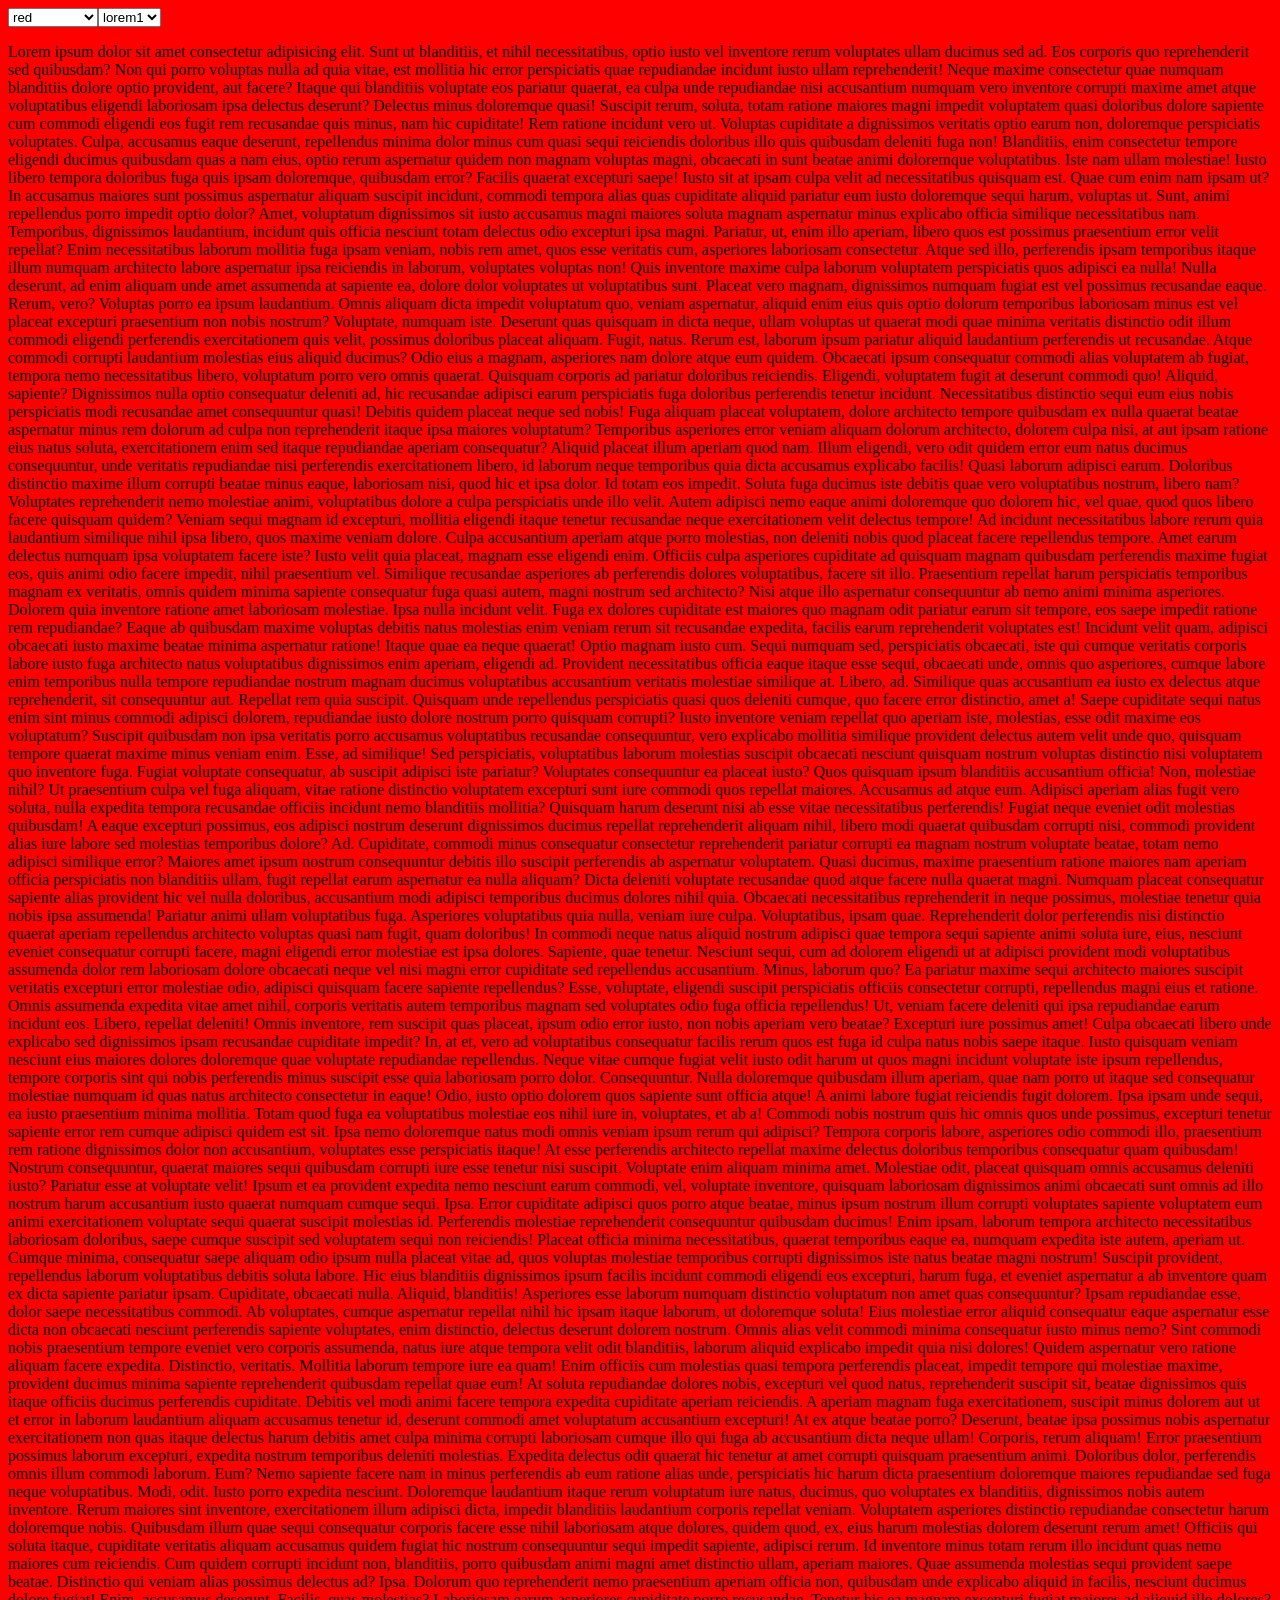
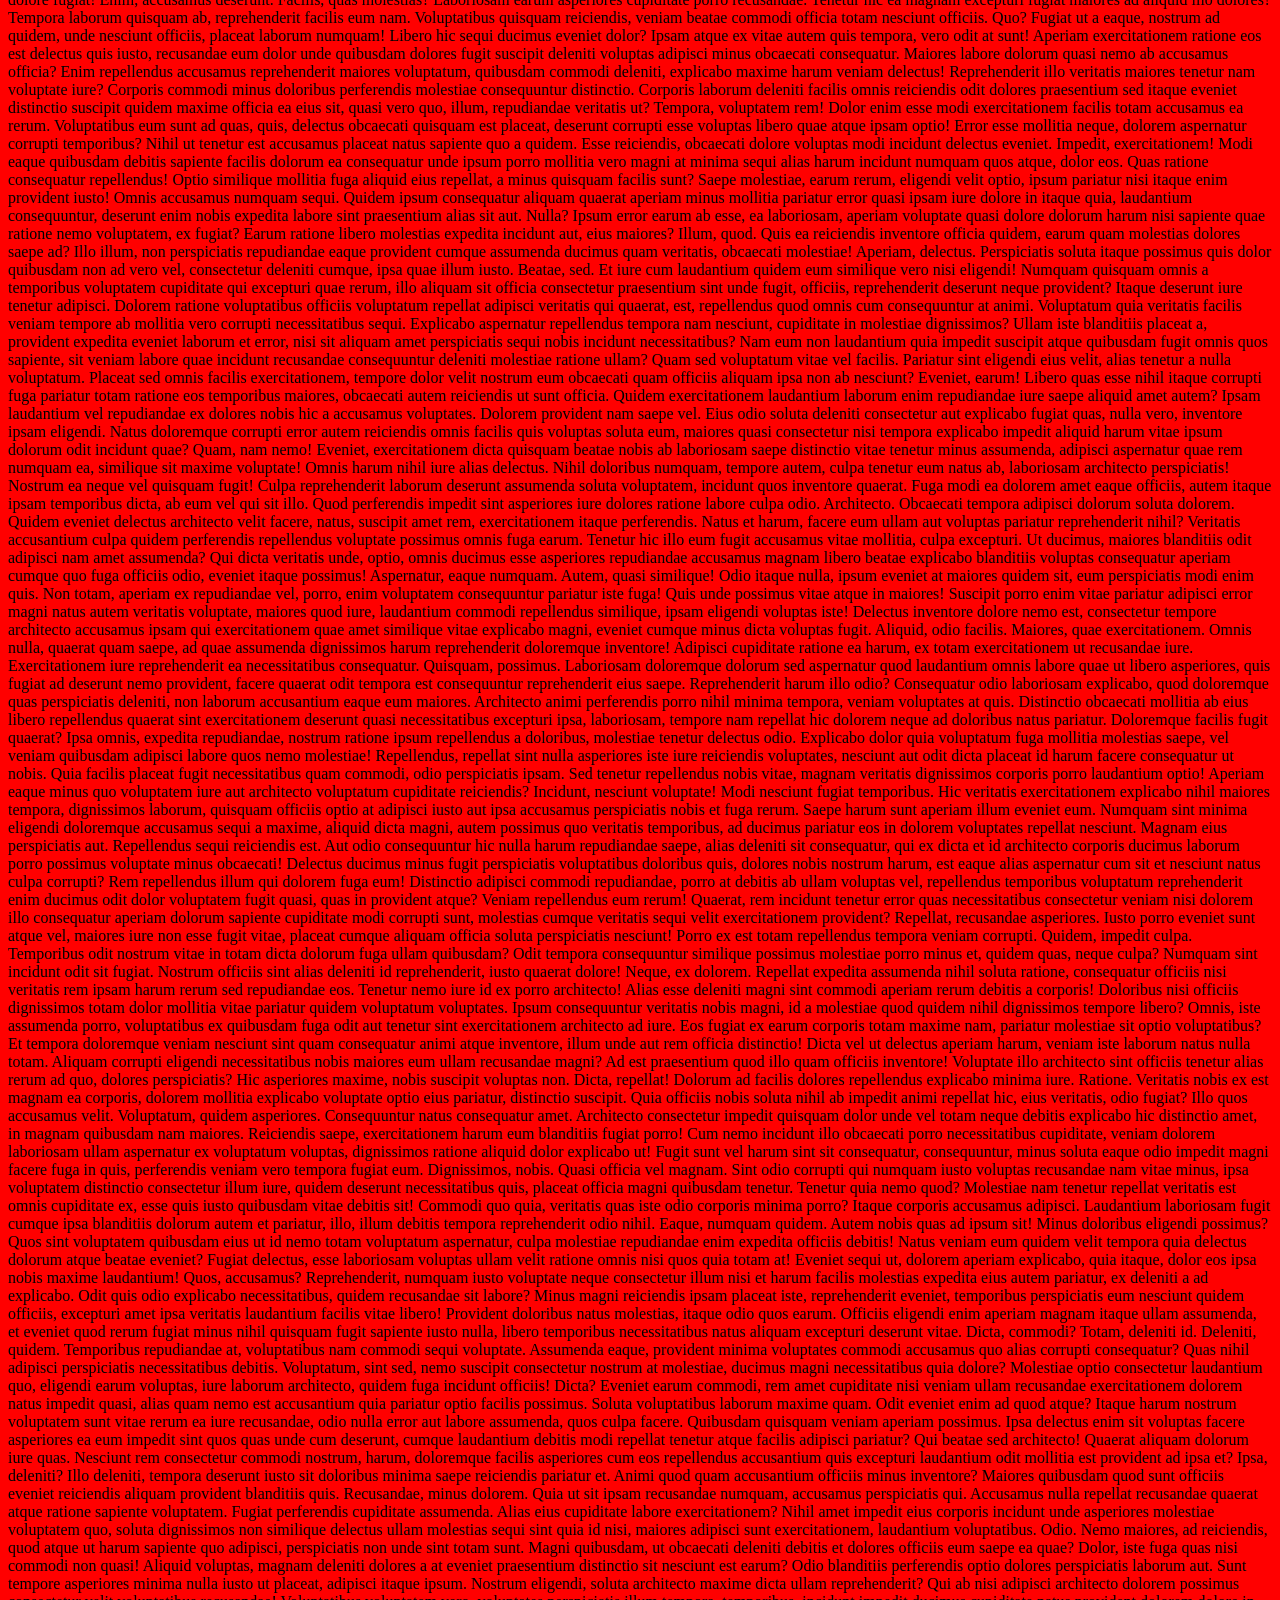
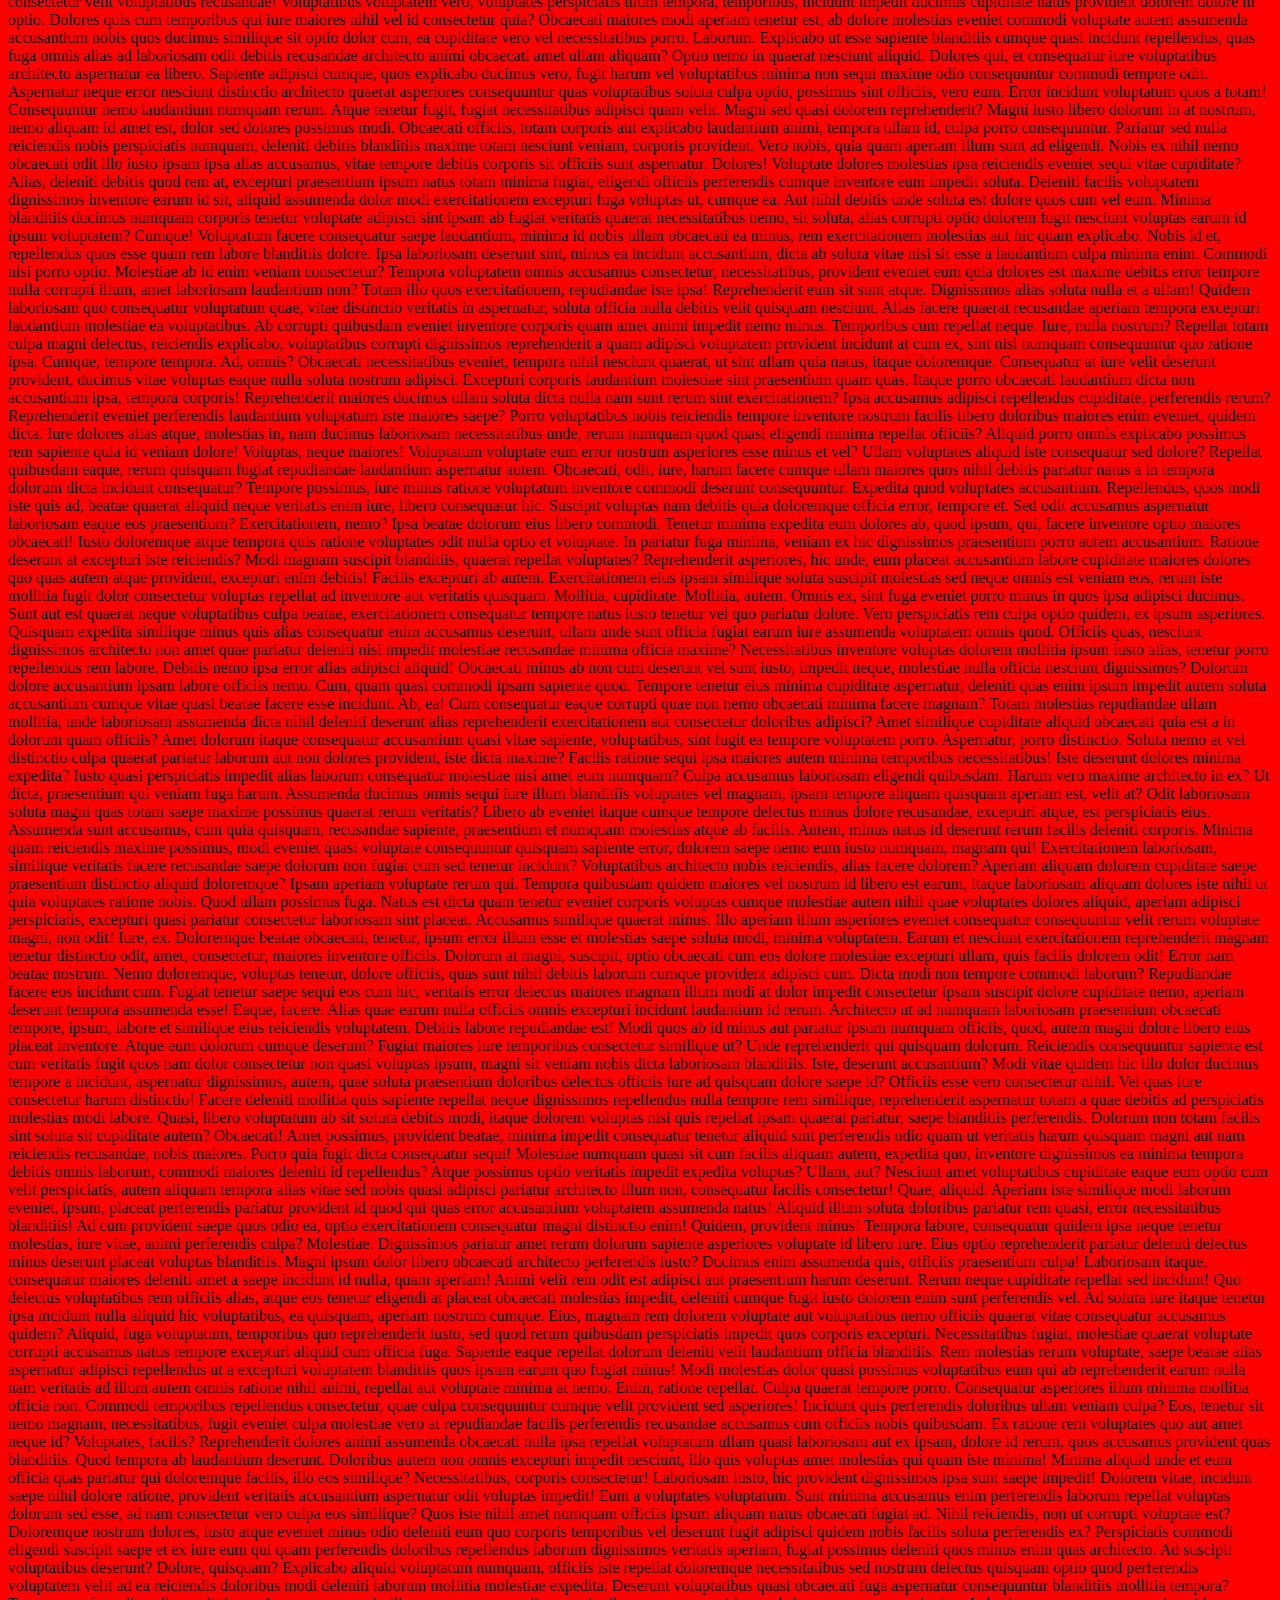
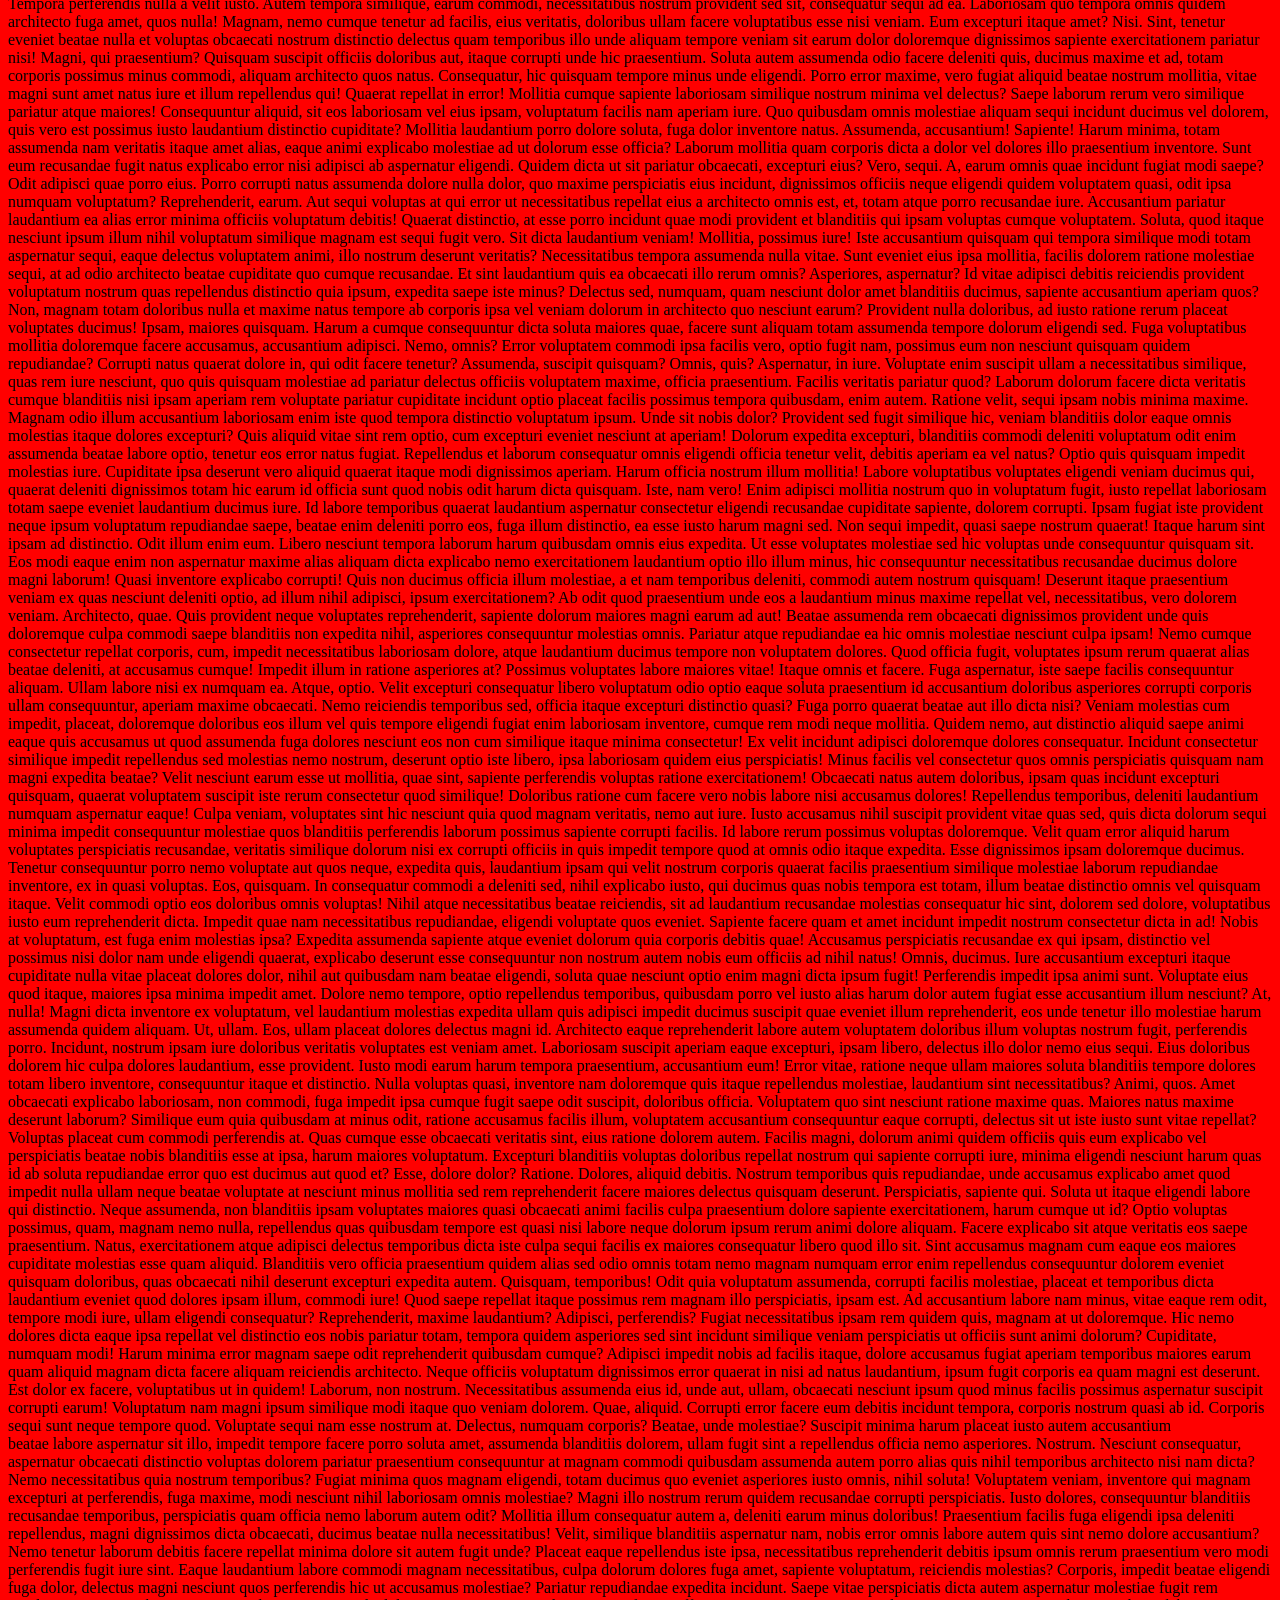
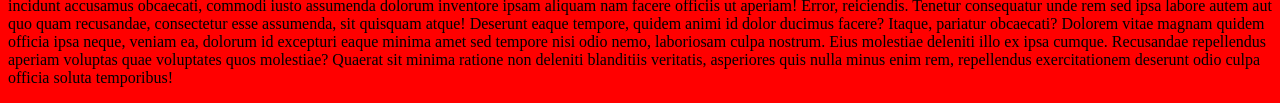
<file: index.html>
<!DOCTYPE html>
<html lang="en">
<head>
	<meta charset="UTF-8">
	<meta name="viewport" content="width=device-width, initial-scale=1.0">
	<script src="./frontend.js" defer></script>
	<script src="./function.js" defer></script>
	<title>Document</title>
</head>
<body>

</body>
</html>
</file>
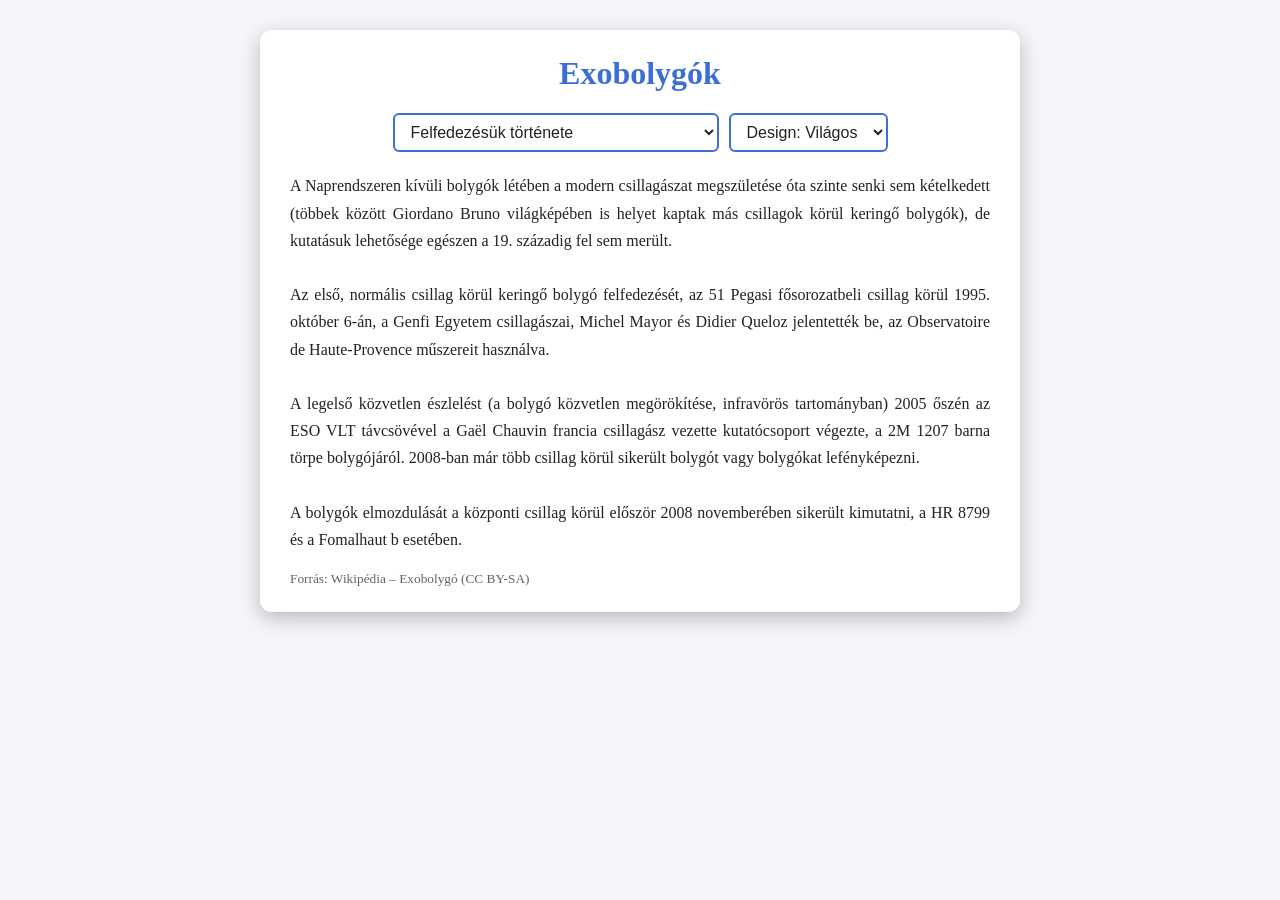
<file: onallofeladat/index.html>
<!DOCTYPE html>
<html lang="hu">
<head>
	<meta charset="UTF-8">
	<meta name="viewport" content="width=device-width, initial-scale=1.0">
	<link rel="stylesheet" href="./style.css">
	<script src="./frontend.js" defer></script>
	<script src="./function.js" defer></script>
	<title>Exobolygók</title>
</head>
<body>
</body>
</html>
</file>
<file: onallofeladat/style.css>
body {
	margin: 0;
	padding: 30px 15px;
	font-family: Georgia, 'Times New Roman', serif;
	background: var(--hatter);
	color: var(--szoveg);
	transition: background 0.3s, color 0.3s;
}

/* három design: csak a változók különböznek */
body.vilagos { --hatter: #f4f6fb; --kartya: #ffffff; --szoveg: #222222; --kiemel: #3b6fd4; }
body.sotet   { --hatter: #121417; --kartya: #1e2228; --szoveg: #e6e6e6; --kiemel: #6ea8fe; }
body.urkek   { --hatter: #0b1d3a; --kartya: #12305c; --szoveg: #e8f0ff; --kiemel: #ffd166; }

.kartya {
	max-width: 700px;
	margin: 0 auto;
	padding: 25px 30px;
	background: var(--kartya);
	border-radius: 12px;
	box-shadow: 0 6px 20px rgba(0, 0, 0, 0.25);
}

h1 {
	margin-top: 0;
	text-align: center;
	color: var(--kiemel);
}

.menu-sor {
	display: flex;
	flex-wrap: wrap;
	gap: 10px;
	justify-content: center;
	margin-bottom: 20px;
}

select {
	padding: 8px 12px;
	font-size: 1rem;
	border: 2px solid var(--kiemel);
	border-radius: 6px;
	background: var(--kartya);
	color: var(--szoveg);
}

#tartalom {
	white-space: pre-line;   /* az üres sorok (új bekezdések) látszódjanak */
	line-height: 1.7;
	text-align: justify;
}

small {
	opacity: 0.7;
}
</file>
